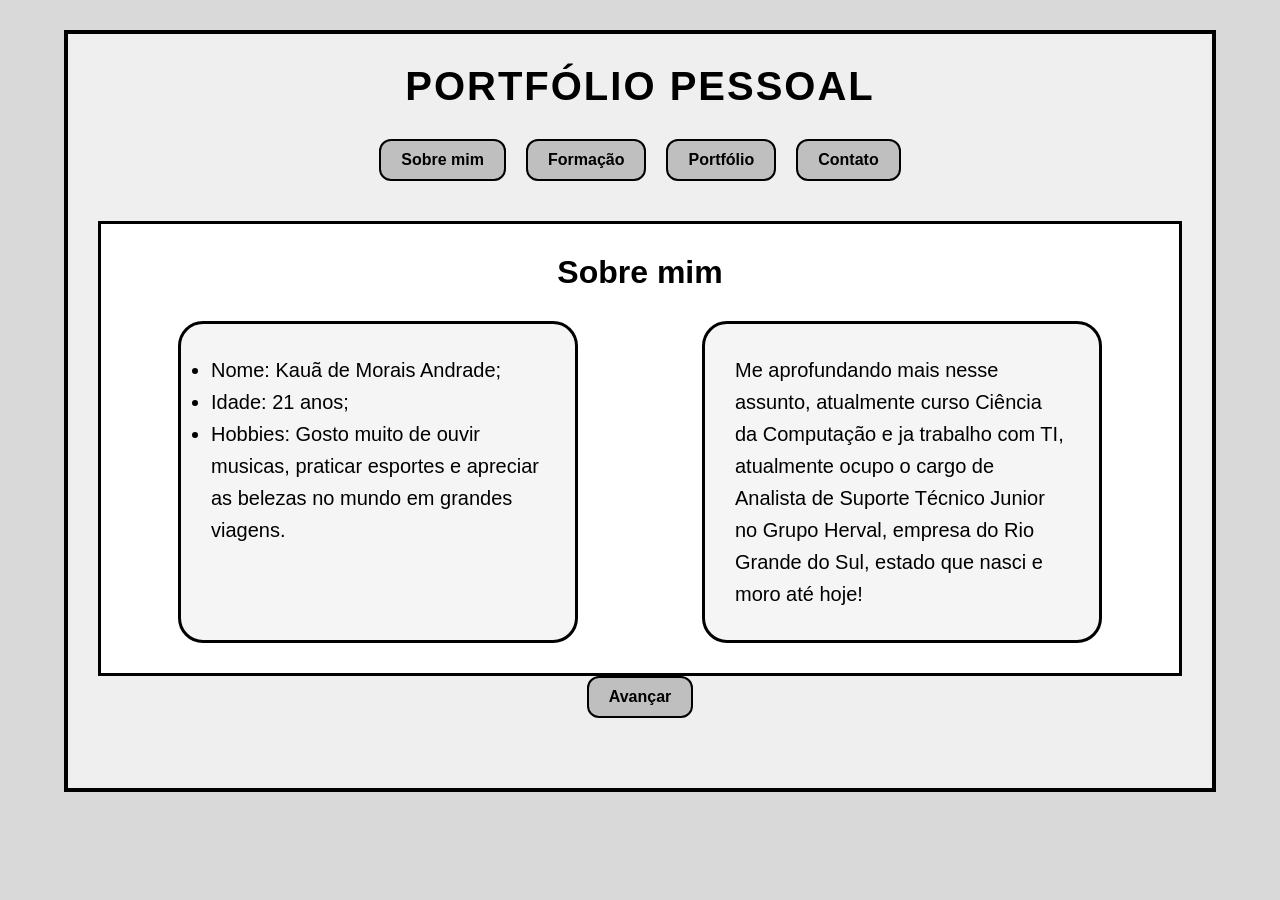
<file: index.html>
<!DOCTYPE html>
<html lang="pt-br">
<head>
    <meta charset="UTF-8">
    <meta name="viewport" content="width=device-width, initial-scale=1.0">
    <title>Sobre mim</title> <!--Nome que vai ficar na aba do navegador-->
    <link rel="stylesheet" href="style.css">     <!--Chamo a parte do css-->
</head>
<body>

<div class="principal">  <!--Utilizo o div como container para facilitar a organização do meu código, e aqui ja chamo a classe principal, que organiza a pagina como eu defini no CSS-->
    
    <h1>PORTFÓLIO PESSOAL</h1>

    <nav class="menuprincipal"> <!-- Chama a classe que organiza os botões, o nav é para o bloco que tem navegação (links)-->
        <a href="index.html" title="Sobre mim">Sobre mim</a> <!-- href para colocar o link da pagina que quero que o botão leve ao clicar nele, title para que apareça a caixa com o nome do botão ao colocar o mouse em cima-->
        <a href="formacao.html" title="Formação">Formação</a>
        <a href="portfolio.html" title="Portfólio">Portfólio</a>
        <a href="contato.html" title="Contato">Contato</a>
    </nav>

    <main class="conteudoprincipal"> <!--O main contem o conteudo principal da minha página pois ela libera as tecnologias de acessibilidade, nesse caso, leitura para cegos>-->
        <h2>Sobre mim</h2>

        
        <div class="caixa">
            <ul class="textos"> <!--ul para criar uma lista desordenada-->
                <li>Nome: Kauã de Morais Andrade;</li>
                <li>Idade: 21 anos;</li>
                <li>Hobbies: Gosto muito de ouvir musicas, praticar esportes e apreciar as belezas no mundo em grandes viagens.</li>
            </ul>

            <div class="textos">
                <p>Me aprofundando mais nesse assunto, atualmente curso Ciência da Computação e ja trabalho com TI, atualmente ocupo o cargo de Analista de Suporte Técnico Junior no Grupo Herval, empresa do Rio Grande do Sul, estado que nasci e moro até hoje!</p>
            </div>
        </div>
    </main>

    <div  class="menuprincipal" > <!--Botão final da página-->
        <a href="formacao.html" title="Avançar">Avançar</a>
    </div>

</div>
</body>
</html>
</file>
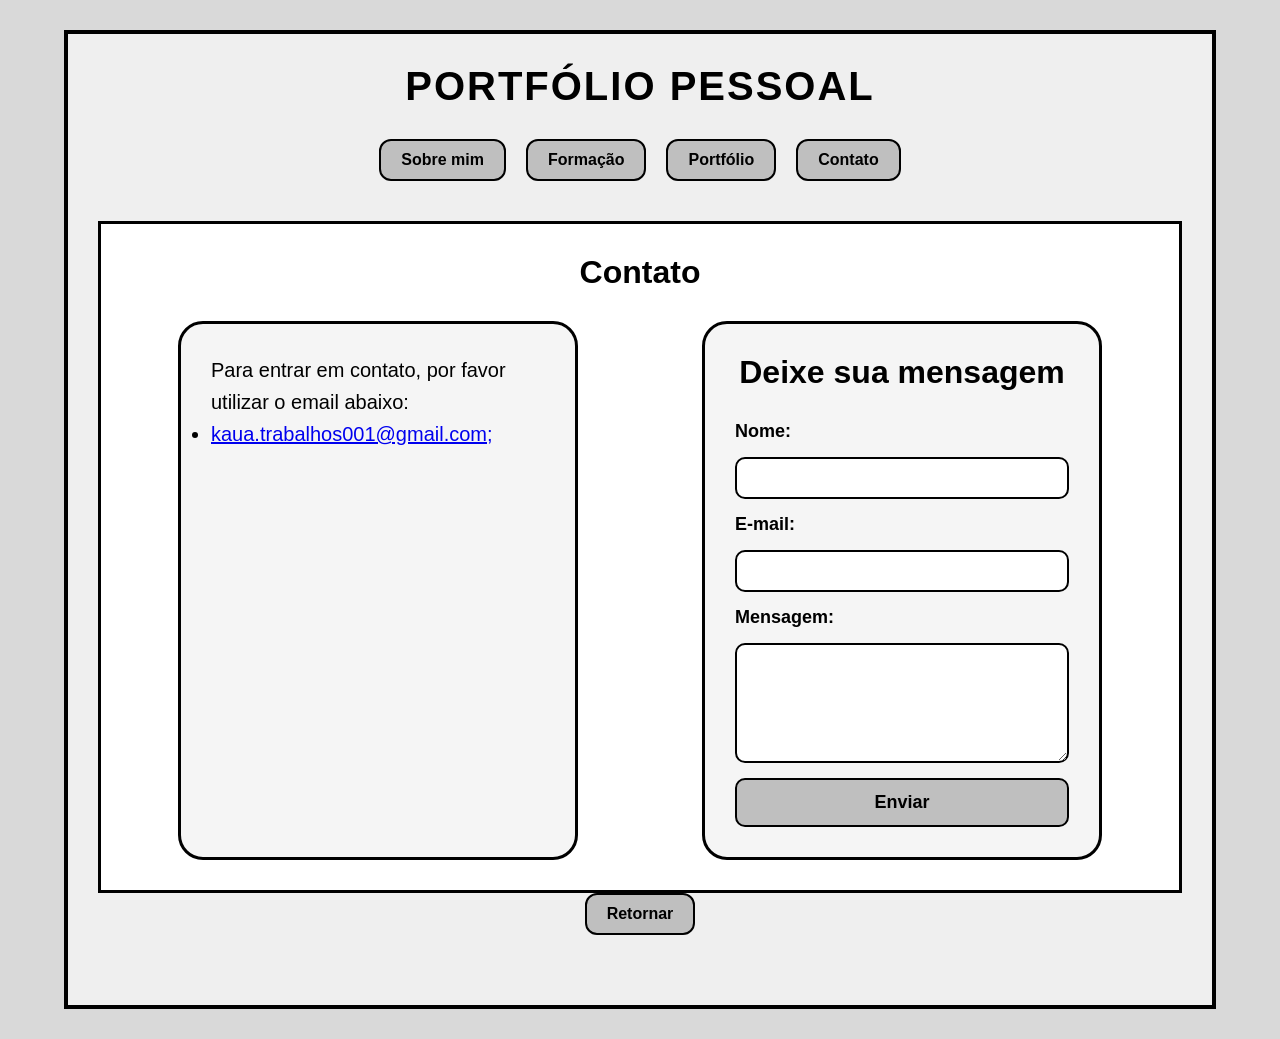
<file: contato.html>
<!DOCTYPE html>
<html lang="pt-br">
<head>
    <meta charset="UTF-8">
    <meta name="viewport" content="width=device-width, initial-scale=1.0">
    <title>Contato</title>
    <link rel="stylesheet" href="style.css">
    
</head>
<body>
 <div class="principal">
    
    <h1>PORTFÓLIO PESSOAL</h1>

    <nav class="menuprincipal"> 
        <a href="index.html" title="Sobre mim">Sobre mim</a> 
        <a href="formacao.html" title="Formação">Formação</a>
        <a href="portfolio.html" title="Portfólio">Portfólio</a>
        <a href="contato.html" title="Contato">Contato</a>
    </nav>

    <main class="conteudoprincipal">
        <h2>Contato</h2>

        <div class="caixa">
            <ul class="textos">
            <p>Para entrar em contato, por favor utilizar o email abaixo:</p>
                <li><a href="mailto:kaua.trabalhos001@gmail.com" title="kaua.trabalhos001@gmail.com">kaua.trabalhos001@gmail.com;</a></li> <!--Utilizar o comando "mailto" faz com que ao clicar no email, o dispositivo abra o app padrão  de email do celular-->
            </ul>

            <div class="textos">
                <h2>Deixe sua mensagem</h2>
                <form id="formulariocontato"><!--O form inicia o formulario, o id serve para que o Java encontre o formulario-->
                    <label for="nome">Nome:</label> <!--Label da o nome para o rótulo, o for liga o conteudo digitado ao id-->
                    <input type="text" id="nome"><!--Aqui digo que o tipo da entrada do usuário é texto e digo que ele pertence ao id nome, se repete para os demais itens do formulario-->
                    <label for="email">E-mail:</label>
                    <input type="email" id="email"> <!--Aqui ja verifica se o email é válido-->
                    <label for="mensagem">Mensagem:</label>
                    <textarea id="mensagem"></textarea><!--Textarea permite varias linhas de texto, isso ajuda para criar essa função de mensagem-->
                    <button type="submit">Enviar</button> <!--Cria o botão com a função de enviar o formulário-->

                </form>
            </div>
        </div>
    </main>
<nav class="menuprincipal" >
    <a href="portfolio.html" title="Retornar">Retornar</a>
</nav>
<script src="script.js"></script> <!--Conecta a pagina do JavaScript a essa página de HTML-->
</body>
</html>
</file>
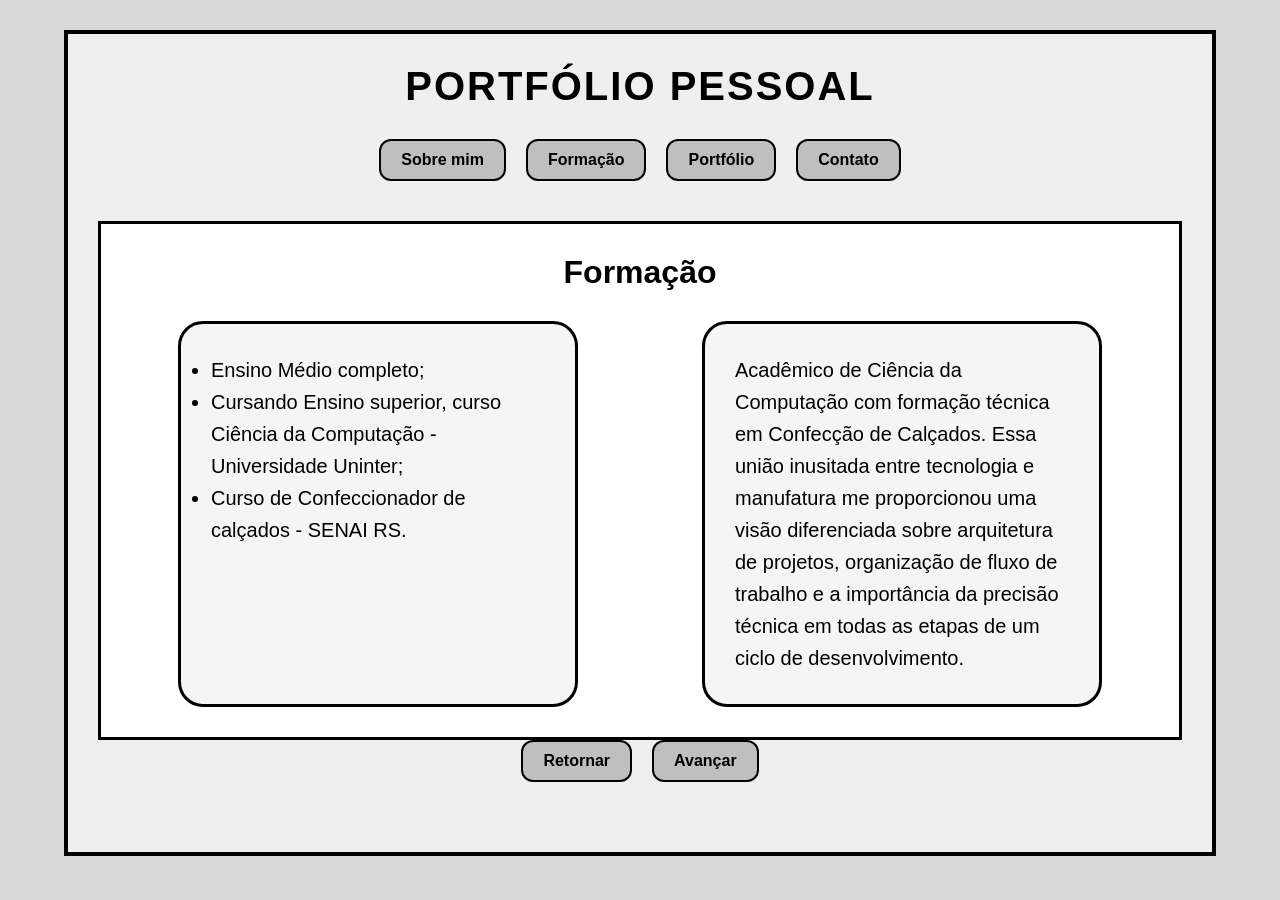
<file: formacao.html>
<!DOCTYPE html>
<html lang="pt-br">
<head>
    <meta charset="UTF-8">
    <meta name="viewport" content="width=device-width, initial-scale=1.0">
    <title>Formação</title>
    <link rel="stylesheet" href="style.css">
</head>
<body>
<!--Utilizo o mesmo modelo da pagina "Sobre mim", mudo apenas os conteudos escritos-->
<div class="principal">
    
    <h1>PORTFÓLIO PESSOAL</h1>

    <nav class="menuprincipal">
        <a href="index.html" title="Sobre mim">Sobre mim</a>
        <a href="formacao.html" title="Formação">Formação</a>
        <a href="portfolio.html" title="Portfólio">Portfólio</a>
        <a href="contato.html" title="Contato">Contato</a>
    </nav>
    <main class="conteudoprincipal">
        <h2>Formação</h2>

        
        <div class="caixa">
            <ul class="textos">
                <li>Ensino Médio completo;</li>
                <li>Cursando Ensino superior, curso Ciência da Computação - Universidade Uninter;</li>
                <li>Curso de Confeccionador de calçados - SENAI RS.</li>
            </ul>

            <div class="textos">
                <p>Acadêmico de Ciência da Computação com formação técnica em Confecção de Calçados. Essa união inusitada entre tecnologia e manufatura me proporcionou uma visão diferenciada sobre arquitetura de projetos, organização de fluxo de trabalho e a importância da precisão técnica em todas as etapas de um ciclo de desenvolvimento.</p>
            </div>
        </div>
    </main>
<nav class="menuprincipal">
    <a href="index.html" title="Retornar">Retornar</a>
    <a href="portfolio.html" title="Avançar">Avançar</a>
</nav>

</body>
</html>
</file>
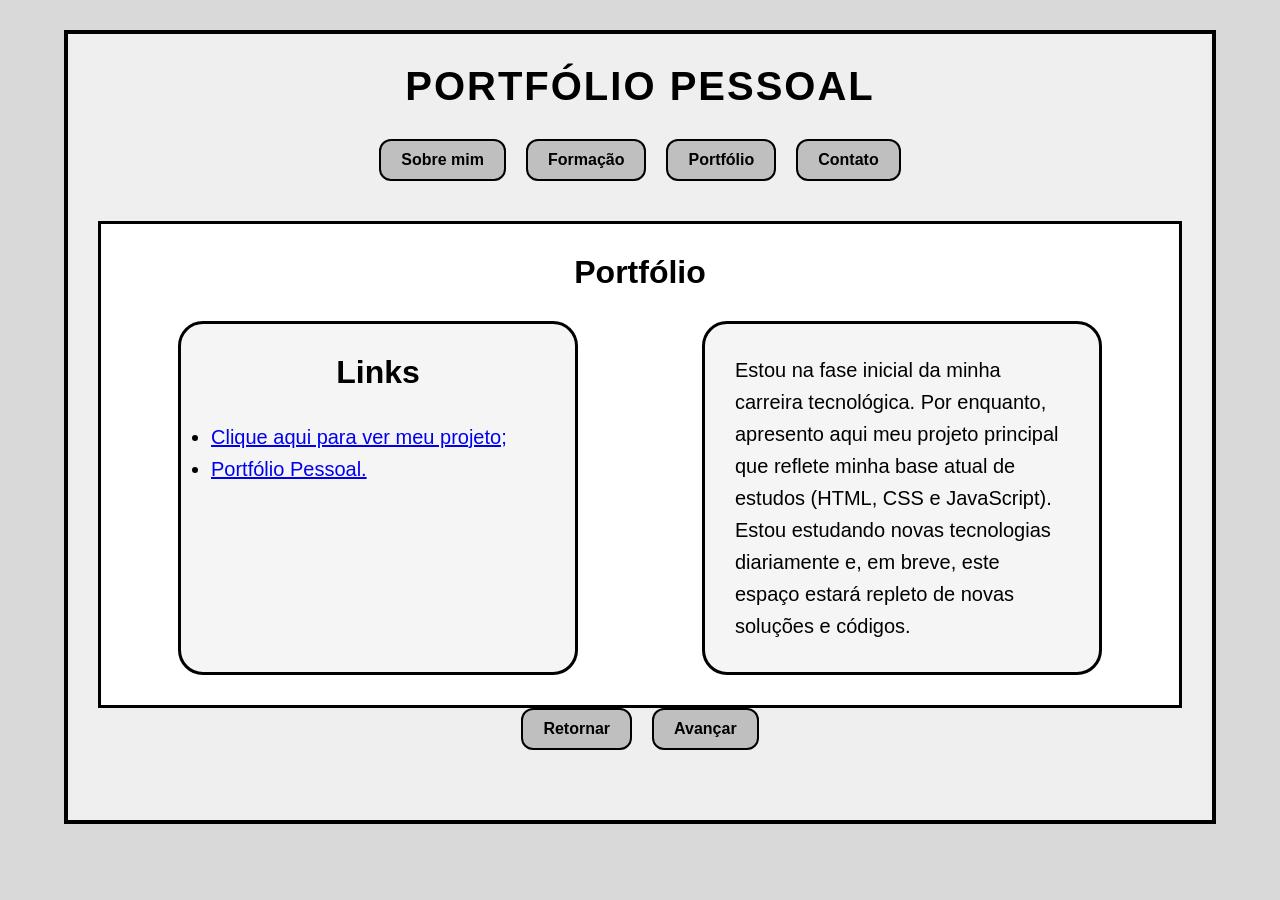
<file: portfolio.html>
<!DOCTYPE html>
<html lang="pt-br">
<head>
    <meta charset="UTF-8">
    <meta name="viewport" content="width=device-width, initial-scale=1.0">
    <title>Portfólio</title>
    <link rel="stylesheet" href="style.css">
</head>
<body>
<!--Utilizo o mesmo modelo da pagina "Sobre mim", mudo apenas os conteudos escritos-->
<div class="principal">
    
    <h1>PORTFÓLIO PESSOAL</h1>

    <nav class="menuprincipal">
        <a href="index.html" title="Sobre mim">Sobre mim</a>
        <a href="formacao.html" title="Formação">Formação</a>
        <a href="portfolio.html" title="Portfólio">Portfólio</a>
        <a href="contato.html" title="Contato">Contato</a>
    </nav>
    <main class="conteudoprincipal">
        <h2>Portfólio</h2>


        <div class="caixa">
            <ul class="textos">
                <h2>Links</h2>
                <li><a href="https://sites.google.com/view/guiar-idosos-no-mundo-digital/in%C3%ADcio" title="Clique aqui para ver meu projeto;">Clique aqui para ver meu projeto;</a></li>
                <li><a href="index.html" title="Portfólio Pessoal">Portfólio Pessoal.</a></li>
            </ul>

            <div class="textos">
                <p>Estou na fase inicial da minha carreira tecnológica. Por enquanto, apresento aqui meu projeto principal que reflete minha base atual de estudos (HTML, CSS e JavaScript). Estou estudando novas tecnologias diariamente e, em breve, este espaço estará repleto de novas soluções e códigos.</p>
            </div>
        </div>
    </main>
<nav class="menuprincipal">
    <a href="formacao.html" title="Retornar">Retornar</a>
    <a href="contato.html" title="Avançar">Avançar</a>
</nav>

</body>
</html>
</file>
<file: style.css>
*{/* Utilizei o seletor universal para remover as margens do navegador, o border-box para evitar que a largura do elemento mude ao adicionar padding ou bordas */
    margin: 0%;
    padding: 0%;
    box-sizing: border-box;
}

body{ /*body para definir o estilo da minha página*/
    background-color: #d9d9d9; ; /*Definir a cor de fundo*/
    font-family: Arial, Helvetica, sans-serif;
    color: black; /*Escolhi as fontes e a cor da letra*/
}
.principal{ /*Meu container principal, onde define a "caixa" maior onde irá ficar o conteudo da pagina*/
    width: 90%;
    margin: 30px auto;
    border: 4px solid black;
    padding: 30px;
    background-color: #efefef;
} /*Definição da largura de tela, margem, borda e etc.*/
h1{ /*Defino como quero o titulo principal*/
    text-align: center;
    margin-bottom: 30px;
    font-size: 40px;
    letter-spacing: 2px;
}
.menuprincipal{ /*Aqui crio o container pai dos botões*/
    display: flex; /*Para ficar um ao lado do outro*/
    justify-content: center; /*Centralizar*/
    gap: 20px;
    margin-bottom: 40px;
    flex-wrap: wrap; /*Para se ajustar nas telas menores, como a do celular*/
}
.menuprincipal a{ /*Aqui é o container filho, aqui defino como quero cada botão*/
    text-decoration: none; /*Para remover o azul do link dos botões*/
    background-color: #bfbfbf;
    color: black;
    padding: 10px 20px;
    border-radius: 12px; 
    border: 2px solid black;
    font-weight: bold; /*Fonte em negrito*/
    transition: 0.2s; /*O tempo da transição de cor*/
}
.menuprincipal a:hover{ /*Usado para que quando passar o mouse, mude a cor*/
    background-color: #8f8f8f;
    transform: scale(1.00); /*Para não mudar o tamanho quando colocar o mouse*/
}
.conteudoprincipal{ /*Criar a "caixa" branca onde tera outras duas "caixas" com o conteudo escrito*/
    border: 3px solid black;
    padding: 30px;
    background-color: white;
}
h2{ /*Defino como quero os subtitulos*/
    text-align: center;
    margin-bottom:  30px;
    font-size: 32px;
}
.caixa{ /* Crio a caixa e deixo ela como flex, para ficarem uma ao lado da outra, space-around vai fazer a distribuição do espaço onde vai ficar essas caixas e o wrap vai quebrar linha, se precisar as caixas vão para baixo (olhar em um smartphone por exemplo)*/
    display: flex;
    justify-content: space-around;
    gap: 30px;
    flex-wrap: wrap;
}
.textos{ /*Definir o texto em si, min-height bota um tamanho fixo, mas pode crescer dependendo do conteudo*/
    width: 400px;
    min-height: 300px;
    border: 3px solid black;
    border-radius: 25px;
    padding: 30px;
    background-color: #f5f5f5;
}
.textos p, 
.textos li{/*Estilo dos paragrafos e listas da nossa página, o line-height da a altura da linha*/
    font-size: 20px;
    line-height: 1.6;
}
/* As linhas de código abaixo servem para a tela "contato"*/
form{ /*Criamos o formulario*/
    display: flex; /*Para organizar os itens do formulario, ativa o flexbox*/
    flex-direction: column; /*Para ficar um em baixo do outro*/
    gap: 15px;/*Espaço entra cada campo do formulário*/
}
label{ /*Aqui coloco o estilo do nome das áreas de mensagem, deixo o texto em negrito e defino o tamanho da fonte*/
    font-weight: bold;
    font-size: 18px;
}

input, textarea{ /*Aqui o estilo da área onde vai ser digitado, espaço, borda, tamanho da fonte do que vai ser digitado*/
    padding: 10px;
    border: 2px solid black;
    border-radius: 10px;
    font-size: 16px;
}
textarea{/*Definir a área do texto, tem a altura mínima e também diz que ele pode se redimensionar na vertical, caso o que seja escrito ultrapasse o tamanho da caixa de texto*/
    min-height: 120px;
    resize: vertical;
}
button{ /*Estilo do botão de envio, praticamente igual ao utilizado nos demais botões do código*/
    padding: 12px;
    border: 2px solid black;
    border-radius: 10px;
    background-color: #bfbfbf ;
    font-size: 18px;
    font-weight: bold ;
    cursor:pointer ;
    transition: 0.2s;
}
button:hover{ /*Para que o botão mude de cor quando colocar o cursor em cima*/
    background-color: #8f8f8f;
}
</file>
